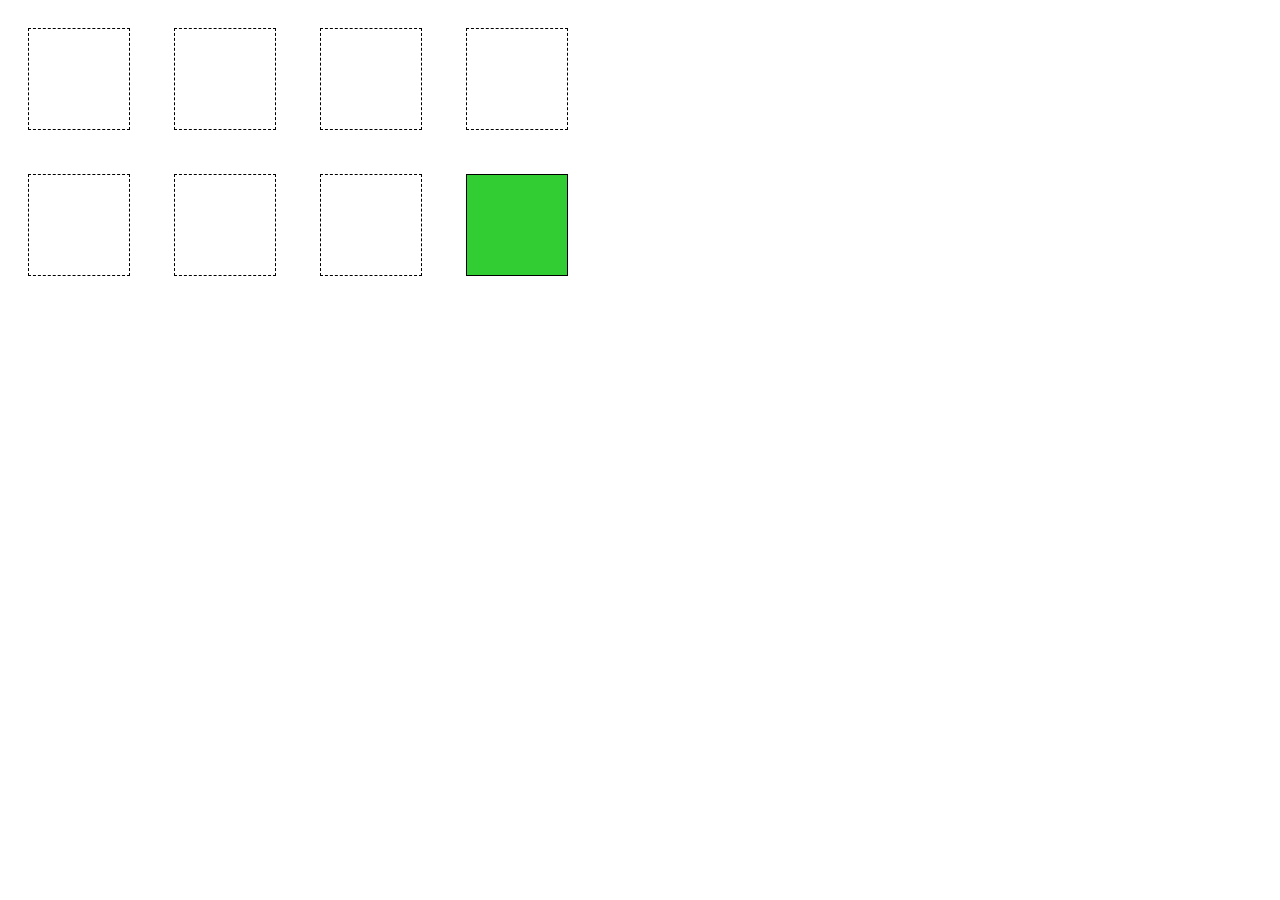
<file: Quest03/skeleton/quest.html>
<!DOCTYPE html>
<html>
  <head>
    <meta charset="UTF-8" />
    <style>
      .square {
        width: 100px;
        height: 100px;
        border: 1px dashed black;
        display: inline-block;
        margin: 20px;
      }

      .enabled {
        background-color: limegreen;
        border: 1px solid black;
      }
    </style>
  </head>
  <body>
    <section class="row1">
      <div class="square"></div>
      <div class="square"></div>
      <div class="square"></div>
      <div class="square"></div>
    </section>

    <section class="row2">
      <div class="square"></div>
      <div class="square"></div>
      <div class="square"></div>
      <div class="square enabled"></div>
    </section>

    <script>
      let row1Squares = document.querySelectorAll(".row1 .square");
      for (let node of row1Squares) {
        /* TODO: node 변수를 어떻게 조작해야 할까요? */
        const white = "rgb(255, 255, 255)";
        const yellow = "rgb(255, 255, 0)";
        node.addEventListener("click", (e) => {
          const style = e.target.style;
          let bgColor;
          switch (style.backgroundColor) {
            case white:
              bgColor = yellow;
              break;
            case yellow:
              bgColor = white;
              break;
            case "":
              bgColor = yellow;
              break;
            default:
              bgColor = white;
          }
          style.backgroundColor = bgColor;
        });
      }

      let row2Squares = document.querySelectorAll(".row2 .square");
      for (let node of row2Squares) {
        /* TODO: node 변수를 어떻게 조작해야 할까요? */
        node.addEventListener("click", (e) => {
          e.target.classList.toggle(
            "enabled",
            !e.target.classList.contains("enabled")
          );
        });
      }
    </script>
  </body>
</html>
</file>
